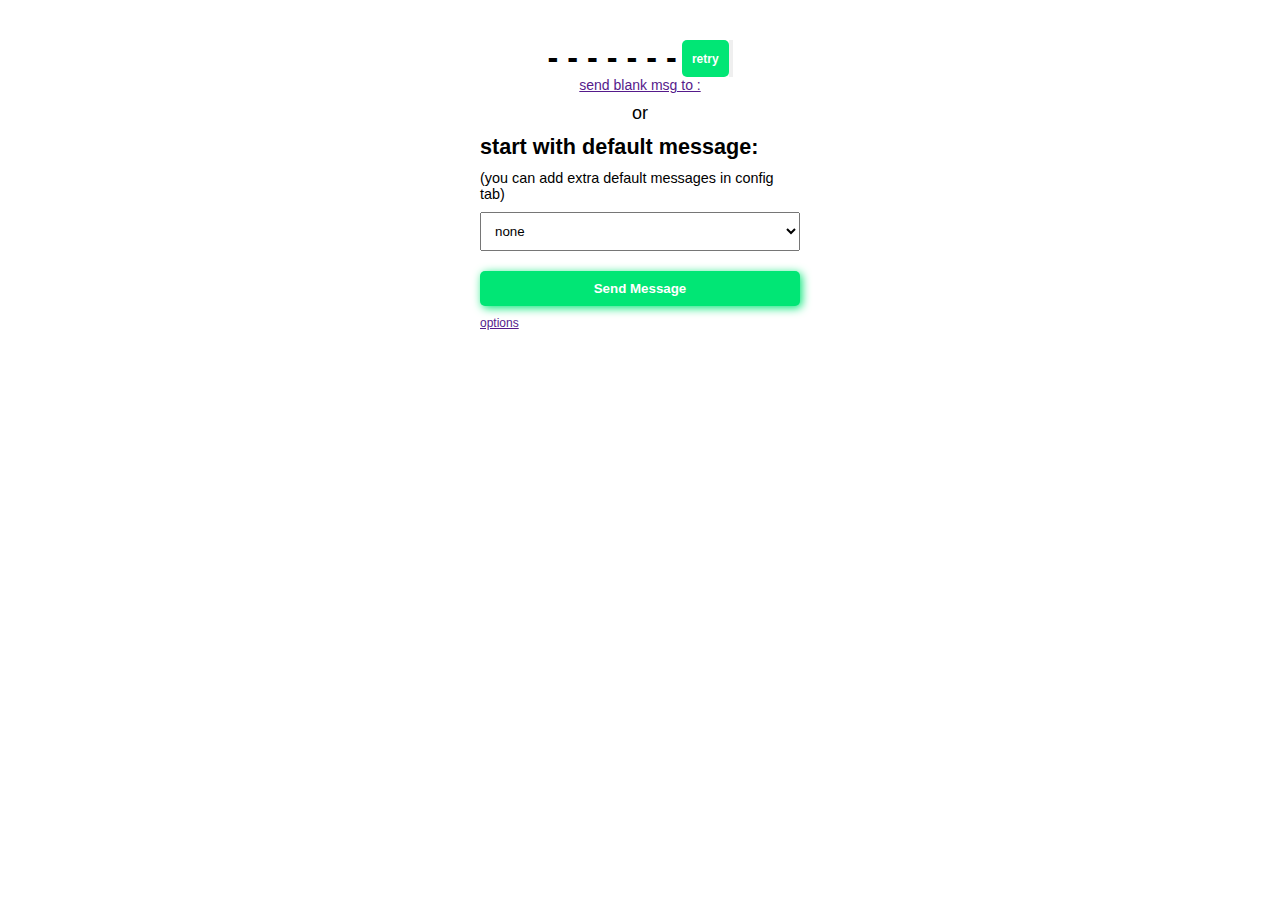
<file: index.html>
<!-- the extension index page -->
<!DOCTYPE html>
<html>
<head>
	<link rel="stylesheet" href="style.css">
</head>
<body>
	<main class="app">
		<!--
		<div class="tabs">
			<a href="/index.html" class="active">main</a>
			<a href="/config.html">config</a>
		</div>
		-->
		<div class="body">
			<div class="result">
			<h3 class="result_number">
				- - - - - - - 
			</h3>
			<button class="retry">retry<button>
			</div>
			<a href="" class="wa_link">send blank msg to : </a>
			<form method="post" action="https://wa.me/">
			<span>or</span>
				<label for="text" class="text_label">
					start with default message: <br>
				</label>
					<span class="you_can">
						(you can add extra default messages in config tab)
					</span>
				<select 
					name="text"
					class="text">
					<option value="">none</option>
				</select>
				<button class="submit_btn" type="submit">Send Message</button>
				<a href="" id="options">
					options
				</a>
			</form>
		</div>
	</main>
	<script src="ui.js"></script>
	<script src="script.js"></script>
</body>
</html>
</file>
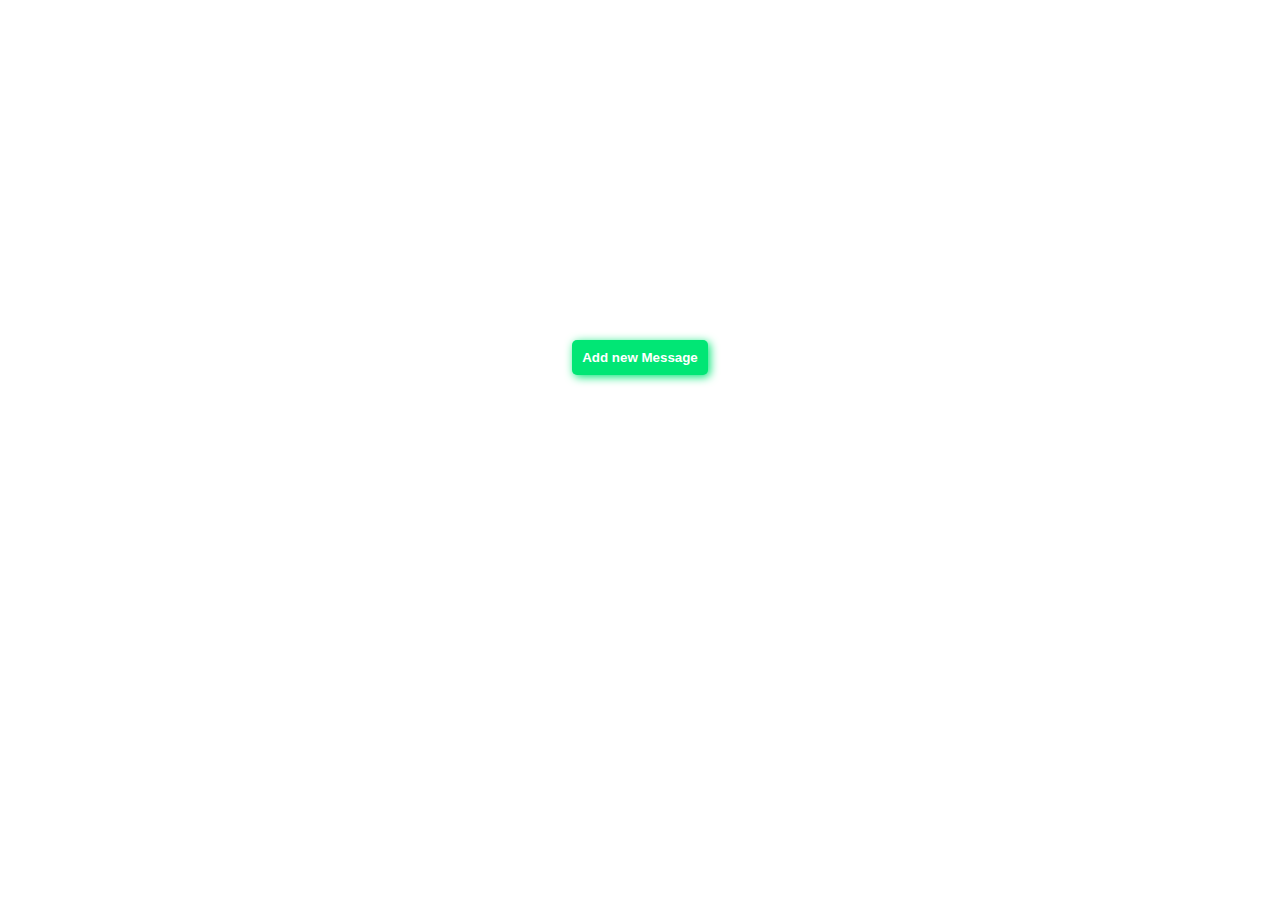
<file: config.html>
<!-- the extension index page -->
<!DOCTYPE html>
<html>
<head>
	<link rel="stylesheet" href="style.css">
</head>
<body>
	<main class="config">
		<div class="body">
		</div>
		<button class="add_msg submit_btn">Add new Message</button>
	</main>
	<script src="config.js"></script>
</body>
</html>
</file>
<file: style.css>
:root {
	--background        : hsl(80, 50%, 100%); 
	--background--hover : hsl(80, 50%, 90%); 
	--primary           : hsl(150.39deg, 99.13%, 45.29%); 
	--text-solid        : white;
	--text-outline      : gray;
	--text-info         : darkgray;
	--text-warn         : hsl(0, 100%, 40%);
}

* {
	padding: 0;
	margin: 0;
	box-sizing: border-box;
}

body {
	display : block;
	width: 100%;
	height: 380px;
	background: hsl(120, 50%, 100%);
	font-family: sans-serif;
	font-size: 18px;
}

.app {
	width : 360px;
	height : 380px;
	margin: auto;
	display: flex;
	justify-content: center;
	align-items: center;
}



.app .body {
	height: 90%;
}

.app .result {
	display: flex;
}
.app .result .result_number {
	font-weight: 700;
	font-size: 1.8em;
}

.app .result .retry {
	font-size: 12px;
	padding: 5px 10px;
	background: var(--primary);
	color: var(--text-solid);
	font-weight: 600;
	border: none; 
	border-radius: 5px;
	margin-left: 5px;
}
.app .wa_link {
	font-size: 14px;
}

.app .body,
.app form {
	display: flex;
	justify-content: center;
	align-items: center;
	flex-direction: column;
	padding: 10px;
}

.app .text_label {
	font-size: 1.2em;
	font-weight: 600;
}

.app .text_label,
.app .text,
.app .submit_btn {
	width: 100%;
	margin: 10px 0px;
}

.app .you_can {
	font-size: .8em;
}

.app .text,
.app .submit_btn {
	padding: 10px;
}

.app .submit_btn {
	background: var(--primary);
	color: var(--text-solid);
	font-weight: 700;
	box-shadow: 2px 2px 10px var(--primary);
	border: none; 
	border-radius: 5px;
	cursor: pointer;
}

.app #options {
	font-size: 12px;
	text-align: start;
	width: 100%;
}

/* config page styling*/

.config {
	width : 100%;
	height : 100%;
	margin: auto;
	display: flex;
	flex-direction: column;
	justify-content: center;
	align-items: center;
}

.config .body {
	width: 100%;
	height: 90%;
	margin: auto;
	overflow-y: auto;
}

.config .body .no_msg {
	text-align: center;
	color : var(--text-info);
}

.config .add_msg {
	padding: 10px;
	background: var(--primary);
	color: var(--text-solid);
	font-weight: 700;
	box-shadow: 2px 2px 10px var(--primary);
	border: none; 
	border-radius: 5px;
	margin-top: 5px;
	margin-bottom: 5px;
	cursor: pointer;
}

.config .msg_form_wrapper {
	width: 100%;
	display: flex;
	flex-direction: column;
	padding: 5px 15px;
}

.config .msg_form_wrapper > * {
	width: 100%;
	margin: 5px 0px;
	border-radius: 5px;
}

.config .msg_form_wrapper .msg_form_title {
	padding: 5px;
}

.config .msg_form_wrapper .msg_form_msg {
	height: 120px;
}

.config .msg_form_wrapper .msg_form_actions {
	display: flex;
	justify-content: end;
	align-items: center;
}

.config .msg_form_wrapper .msg_form_actions .cancel {
	padding: 5px 10px;
	background: hsl(120, 50%, 95%);
	font-weight: 400;
	color : var(--text-outline);
	border: 1px var(--text-outline) solid; 
	border-radius: 5px;
	margin: 0px 5px;
	cursor: pointer;
}

.config .msg_form_wrapper .msg_form_actions .submit {
	padding: 5px 10px;
	background: var(--primary);
	color: white;
	font-weight: 700;
	box-shadow: 2px 2px 10px var(--primary);
	border: none; 
	border-radius: 5px;
	cursor: pointer;
}

.config .add_msg:disabled,
.config .msg_form_wrapper .msg_form_actions .submit:disabled {
	background: lightgray;
	box-shadow: none;
	color : var(--text-info);
	font-weight: 400;
	cursor: default;
}

.config .msg_form_wrapper .msg_form_actions .submit:hover,
.config .add_msg:hover,
.app .submit_btn:hover {
	box-shadow: unset;
	transition: box-shadow 0.1s 0s ease;
}

.config .msg_form_wrapper .msg_title_error {
	color : var(--text-warn);
	font-size: .7em;
}

.config .msg_ui {
	background: var(--background);
	padding : 10px 10px;
	margin: 5px 0px;
}

.config .msg_ui:hover {
	background: var(--background--hover);
	cursor: pointer;
}
</file>
